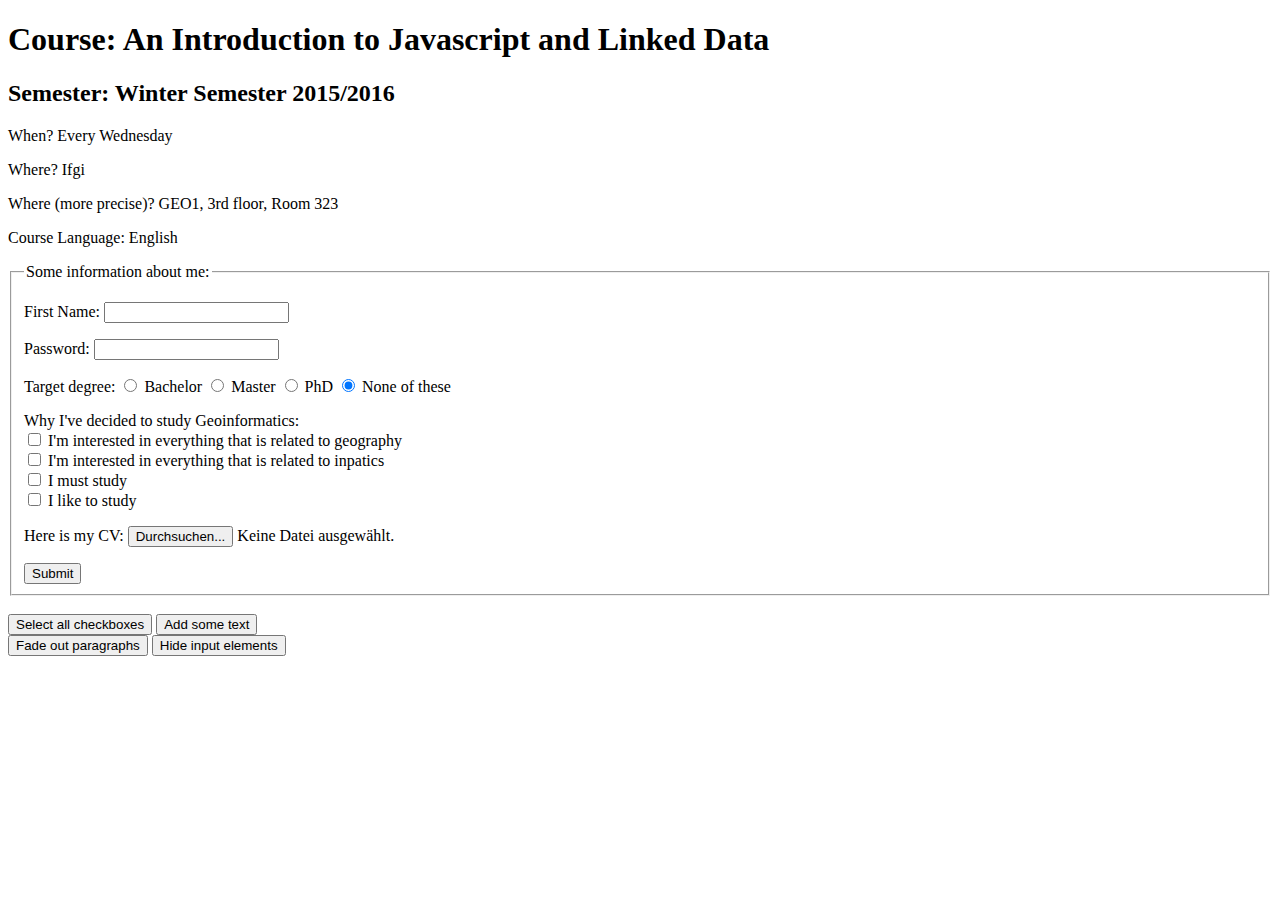
<file: handson-4/jquery.html>
<!DOCTYPE html>
<html>
	<head>
		<script src="https://ajax.googleapis.com/ajax/libs/jquery/1.11.3/jquery.min.js"></script>
		<title>JSALD</title>
	</head>
	<body>
		<div id="txts">
			<h1>Course: An Introduction to Javascript and Linked Data</h1>
			<h2> Semester: Winter Semester 2015/2016</h2>
			<p>
				When? Every Wednesday
			</p>
			<p>
				Where? Ifgi
			</p>
			<p id="where">
				Where (more precise)? GEO1, 3rd floor, Room 323
			</p>
			<p id="language">
				Course Language: English
			</p>
		</div>

		<div id="inputForm">
			<fieldset>
				<legend>
					Some information about me:
				</legend>

				<p>
					First Name:
					<input type="text" name="firstname">
				</p>

				<p>
					Password:
					<input type="password" name="password">
				</p>

				<p>
					Target degree:
					<input type="radio" name="degree" value="Bachelor">
					Bachelor
					<input type="radio" name="degree" value="Master">
					Master
					<input type="radio" name="degree" value="PhD">
					PhD
					<input type="radio" name="degree" value="noneofthese" checked>
					None of these
				</p>

				<p>
					Why I've decided to study Geoinformatics:
					<br/>
					<input type="checkbox" id="myCheck1">
					I'm interested in everything that is related to geography
					<br/>
					<input type="checkbox" id="myCheck2">
					I'm interested in everything that is related to inpatics
					<br/>
					<input type="checkbox" id="myCheck3">
					I must study
					<br/>
					<input type="checkbox" id="myCheck4">
					I like to study
				</p>

				<p>
					Here is my CV:
					<button>
						Durchsuchen...
					</button>
					Keine Datei ausgew&auml;hlt.
				</p>

				<button>
					Submit
				</button>
			</fieldset>
		</div>
		<br/>

		<button id="selectCheckboxes">
			Select all checkboxes
		</button>

		<button id="insertText">
			Add some text
		</button>

		<br />
		<button id="fadeOut">
			Fade out paragraphs
		</button>

		<button id="hide">
			Hide input elements
		</button>

		<script>
			$(document).ready(function() {

				$("#selectCheckboxes").click(function() {
					$("input:checkbox").prop('checked', true);
				});

				$("#insertText").click(function() {
					$("#language").before("Location on Google maps: <a href='https://goo.gl/maps/zMszK1pKXPC2'>click here</a>");
				});

				$("#fadeOut").click(function() {
					$("p", '#txts').fadeOut(5000);
				});

				$("#hide").click(function() {
					$(":input").hide();
				});

			});
		</script>

	</body>
</html>
</file>
